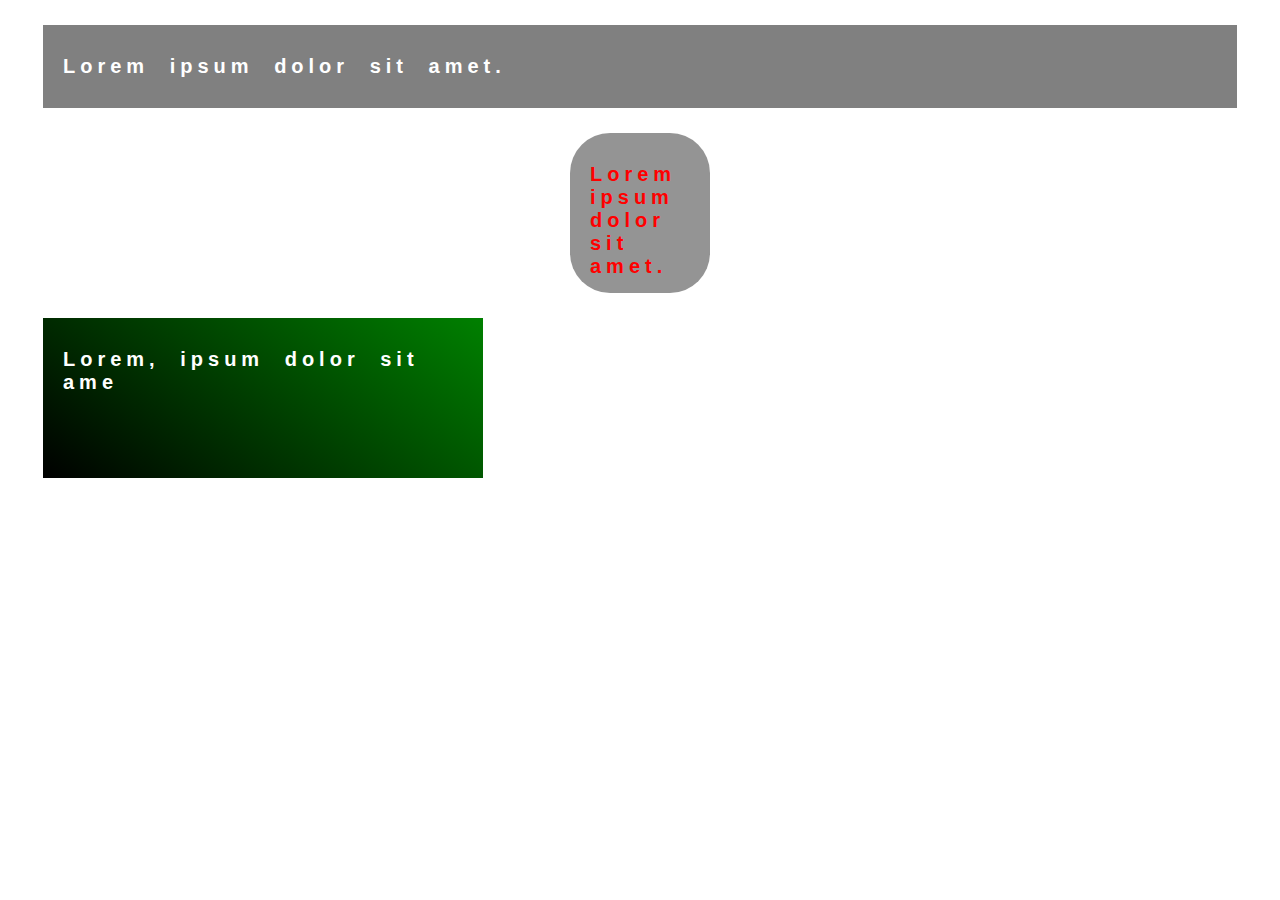
<file: index.html>
<!DOCTYPE html>
<html lang="en">
<head>
    <meta charset="UTF-8">
    <meta name="viewport" content="width=device-width, initial-scale=1.0">
    <title>css</title>
    <link rel="stylesheet" href="./main.css">
</head>
<body>
    <p>Lorem ipsum dolor sit amet.</p>
    <p class="www">Lorem ipsum dolor sit amet.</p>
    <p id="ggg">Lorem, ipsum dolor sit ame</p>
</body>
</html>
</file>
<file: main.css>
p{
    background: gray;
    color: #fff;
    font-size: 20px;
    letter-spacing: 5px;
    word-spacing: 10px;
    font-weight: 700;
    font-family: 'Lucida Sans', 'Lucida Sans Regular', 'Lucida Grande', 'Lucida Sans Unicode', Geneva, Verdana, sans-serif;
    padding: 30px 20px;
    margin: 25px 35px;
    transition: 1s;
}
#ggg{
    width: 400px;
    height: 100px;
    background: linear-gradient(37deg,black,green);
}
.www{
    width: 100px;
    height: 100px;
    background: rgba(0, 0, 0, 0.419);
    margin: auto;
    border-radius: 40px;
    color: red;
    overflow: hidden;
}
p:hover{
    background: black;
    text-align: right;
}
</file>
